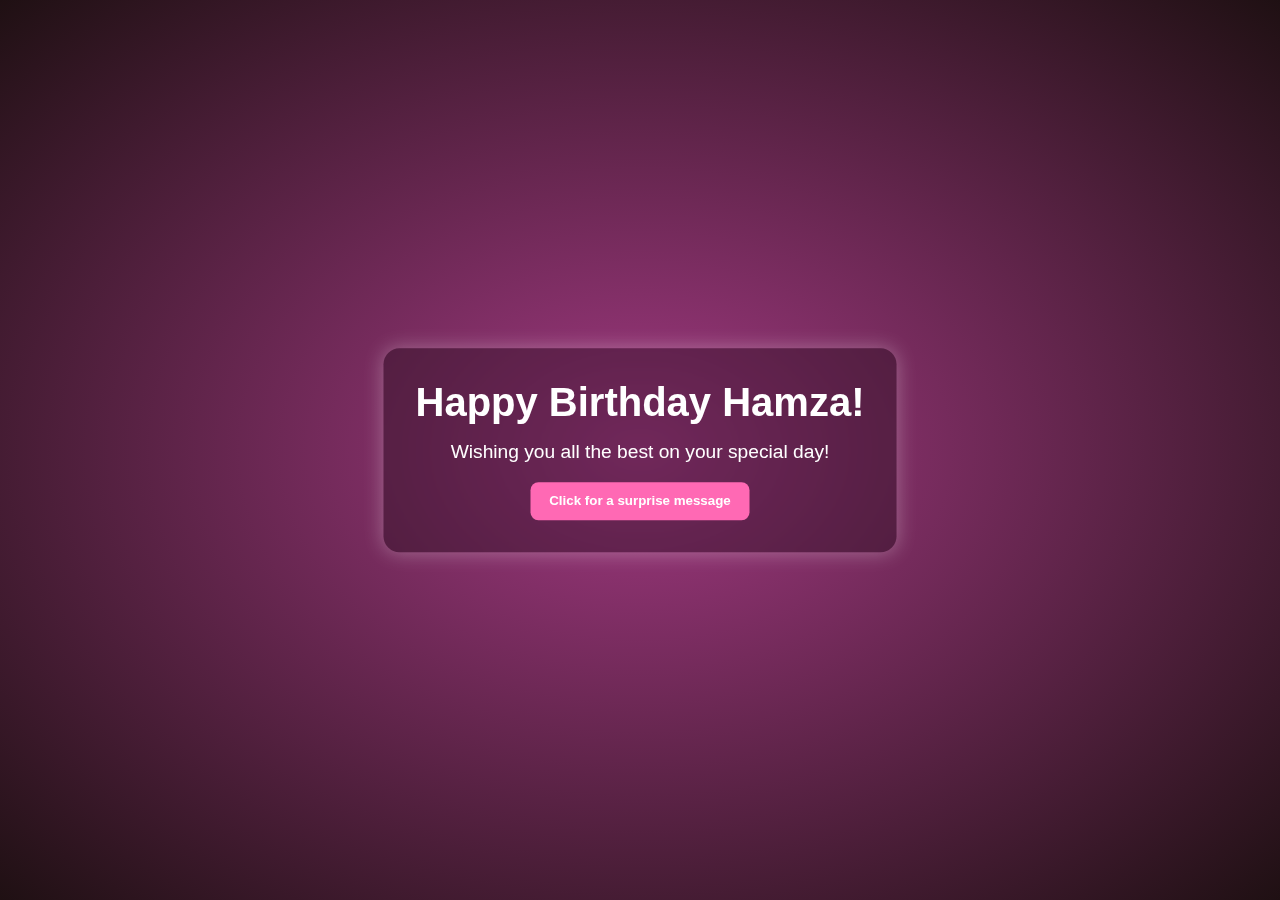
<file: index.html>
<!DOCTYPE html>
<html lang="en">
<head>
  <meta charset="UTF-8" />
  <meta name="viewport" content="width=device-width, initial-scale=1.0" />
  <title>Happy Birthday Hamza!</title>
  <style>
    body {
      margin: 0;
      height: 100vh;
      background: radial-gradient(#a23982, #1f1013);
      overflow: hidden;
      animation: fadeIn 1s ease-out;
      font-family: Arial, sans-serif;
      color: white;
    }

    /* Floating light styles */
    .light {
      position: absolute;
      width: 0;
      opacity: 0;
      background-color: white;
      box-shadow: #e9f1f1 0px 0px 20px 2px;
      top: 100vh;
      bottom: 0;
      left: 0;
      right: 0;
      margin: auto;
    }

    .x1 { animation: floatUp 4s infinite linear; transform: scale(1); }
    .x2 { animation: floatUp 7s infinite linear; transform: scale(1.6); left: 15%; }
    .x3 { animation: floatUp 2.5s infinite linear; transform: scale(0.5); left: -15%; }
    .x4 { animation: floatUp 4.5s infinite linear; transform: scale(1.2); left: -34%; }
    .x5 { animation: floatUp 8s infinite linear; transform: scale(2.2); left: -57%; }
    .x6 { animation: floatUp 3s infinite linear; transform: scale(0.8); left: -81%; }
    .x7 { animation: floatUp 5.3s infinite linear; transform: scale(3.2); left: 37%; }
    .x8 { animation: floatUp 4.7s infinite linear; transform: scale(1.7); left: 62%; }
    .x9 { animation: floatUp 4.1s infinite linear; transform: scale(0.9); left: 85%; }

    @keyframes floatUp {
      0% { top: 100vh; opacity: 0; }
      25% { opacity: 1; }
      50% { top: 0vh; opacity: 0.8; }
      75% { opacity: 1; }
      100% { top: -100vh; opacity: 0; }
    }

    @keyframes fadeIn {
      from { opacity: 0; }
      to { opacity: 1; }
    }

    .card {
      position: absolute;
      top: 50%;
      left: 50%;
      transform: translate(-50%, -50%);
      padding: 2rem;
      background: rgba(0,0,0,0.3);
      border-radius: 1rem;
      color: white;
      text-align: center;
      box-shadow: 0 0 20px rgba(255,255,255,0.3);
      backdrop-filter: blur(4px);
    }

    h1 {
      font-size: 2.5em;
      margin: 0 0 1rem;
    }

    .message {
      margin-top: 1rem;
      font-size: 1.2rem;
    }

    .button {
      background: #ff69b4;
      border: none;
      padding: 0.7rem 1.2rem;
      border-radius: 0.5rem;
      color: white;
      cursor: pointer;
      margin-top: 1.2rem;
      font-weight: bold;
      transition: 0.3s;
    }

    .button:hover {
      background-color: rgba(255, 255, 255, 0.5);
      color: #104F55;
      border: 2px solid #104F55;
      opacity: 0.8;
      box-shadow: 0 8px 16px rgba(0, 0, 0, 0.2);
    }

    .button:focus {
      outline: none;
    }
  </style>
</head>
<body>
  <!-- Floating light elements -->
  <div class="light x1"></div>
  <div class="light x2"></div>
  <div class="light x3"></div>
  <div class="light x4"></div>
  <div class="light x5"></div>
  <div class="light x6"></div>
  <div class="light x7"></div>
  <div class="light x8"></div>
  <div class="light x9"></div>

  <!-- Main greeting card -->
  <div class="card">
    <h1>Happy Birthday Hamza!</h1>
    <div class="message" id="message">Wishing you all the best on your special day!</div>
    <button class="button" onclick="changeMessage()">Click for a surprise message</button>
  </div>

  <!-- Background Music -->
  <audio id="bg-music" loop>
    <source src="SONG.mp3" type="audio/mp3" />
    Your browser does not support the audio element.
  </audio>

  <script>
    function changeMessage() {
      const messages = [
        "May your birthday be filled with laughter and joy!",
        "Happy Birthday! Wishing you good luck in all future endeavors.",
        "Enjoy every moment of this special day!",
        "Wishing you nothing but happiness today and always. Happy birthday!",
        "Cheers to you on your special day!"
      ];
      const randomIndex = Math.floor(Math.random() * messages.length);
      document.getElementById('message').innerText = messages[randomIndex];

      // Play background music
      const music = document.getElementById('bg-music');
      music.play();
    }

    window.addEventListener('beforeunload', () => {
      document.getElementById('bg-music').pause();
    });
  </script>
</body>
</html>
</file>
